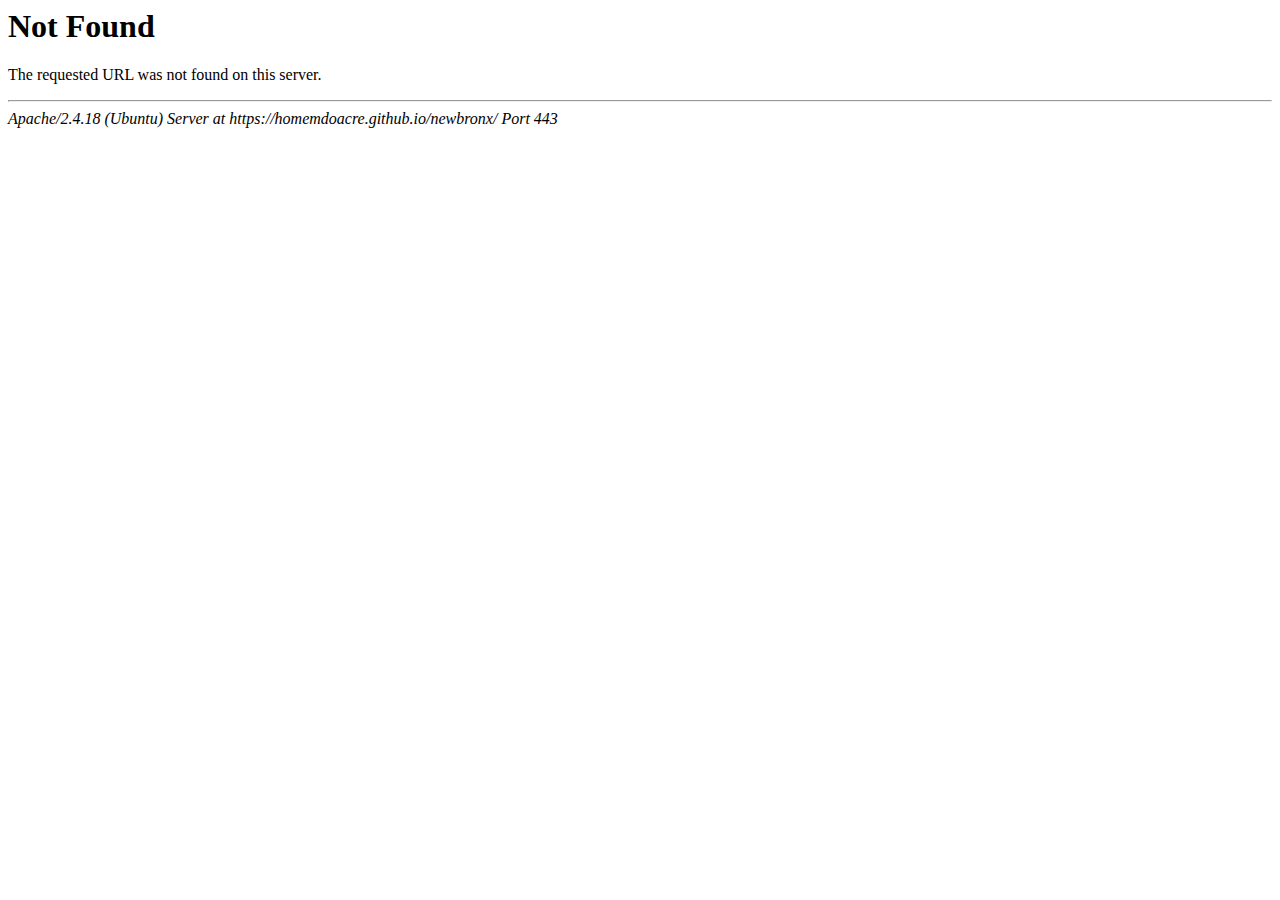
<file: _assets/img/bg-scroll2.html>
<!DOCTYPE HTML PUBLIC "-//IETF//DTD HTML 2.0//EN">
<html><head>
<title>404 Not Found</title>
</head><body>
<h1>Not Found</h1>
<p>The requested URL was not found on this server.</p>
<hr>
<address>Apache/2.4.18 (Ubuntu) Server at https://homemdoacre.github.io/newbronx/ Port 443</address>
</body></html>
</file>
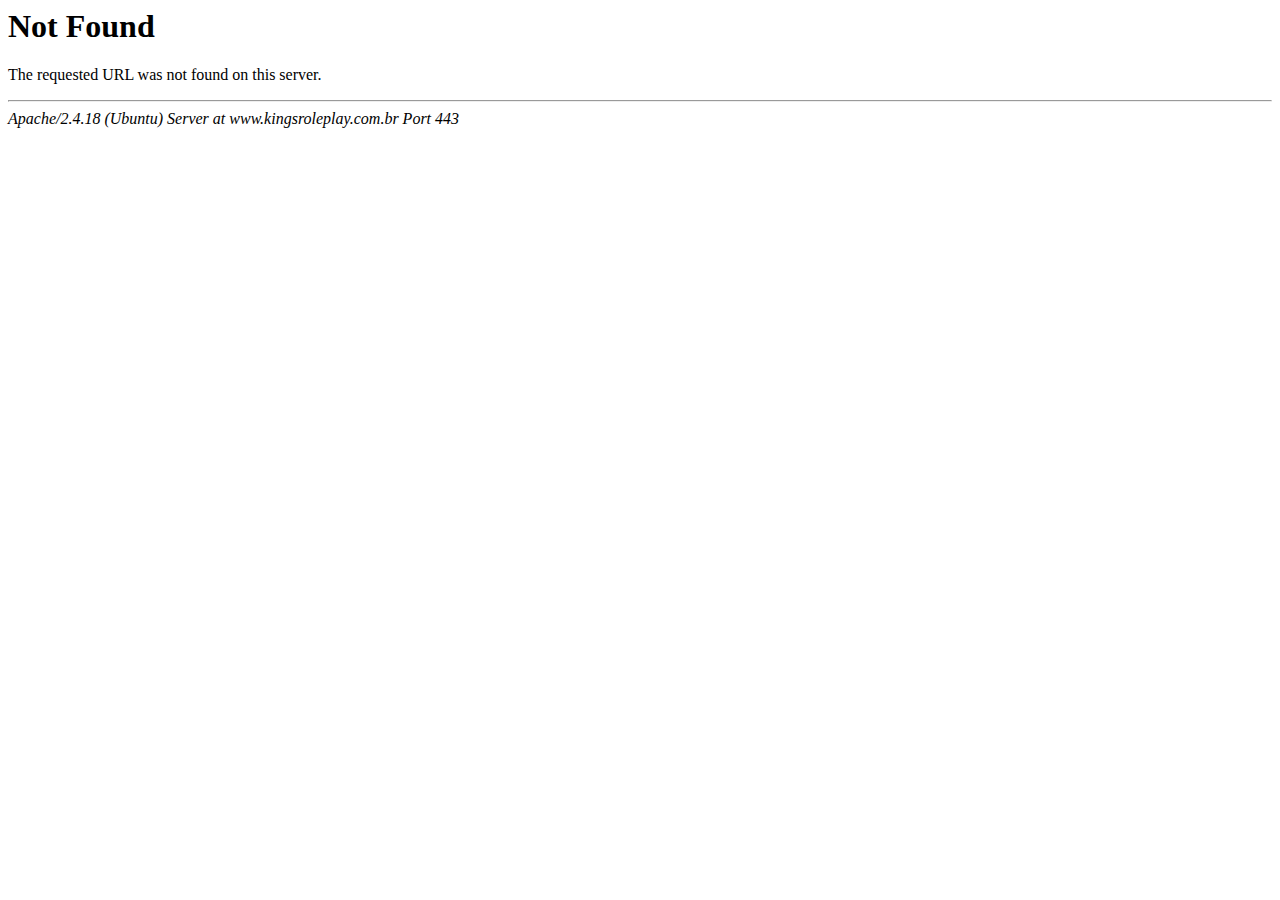
<file: assets/js/bs-animation.html>
<!DOCTYPE HTML PUBLIC "-//IETF//DTD HTML 2.0//EN">
<html><head>
<title>404 Not Found</title>
</head><body>
<h1>Not Found</h1>
<p>The requested URL was not found on this server.</p>
<hr>
<address>Apache/2.4.18 (Ubuntu) Server at www.kingsroleplay.com.br Port 443</address>
</body></html>
</file>
